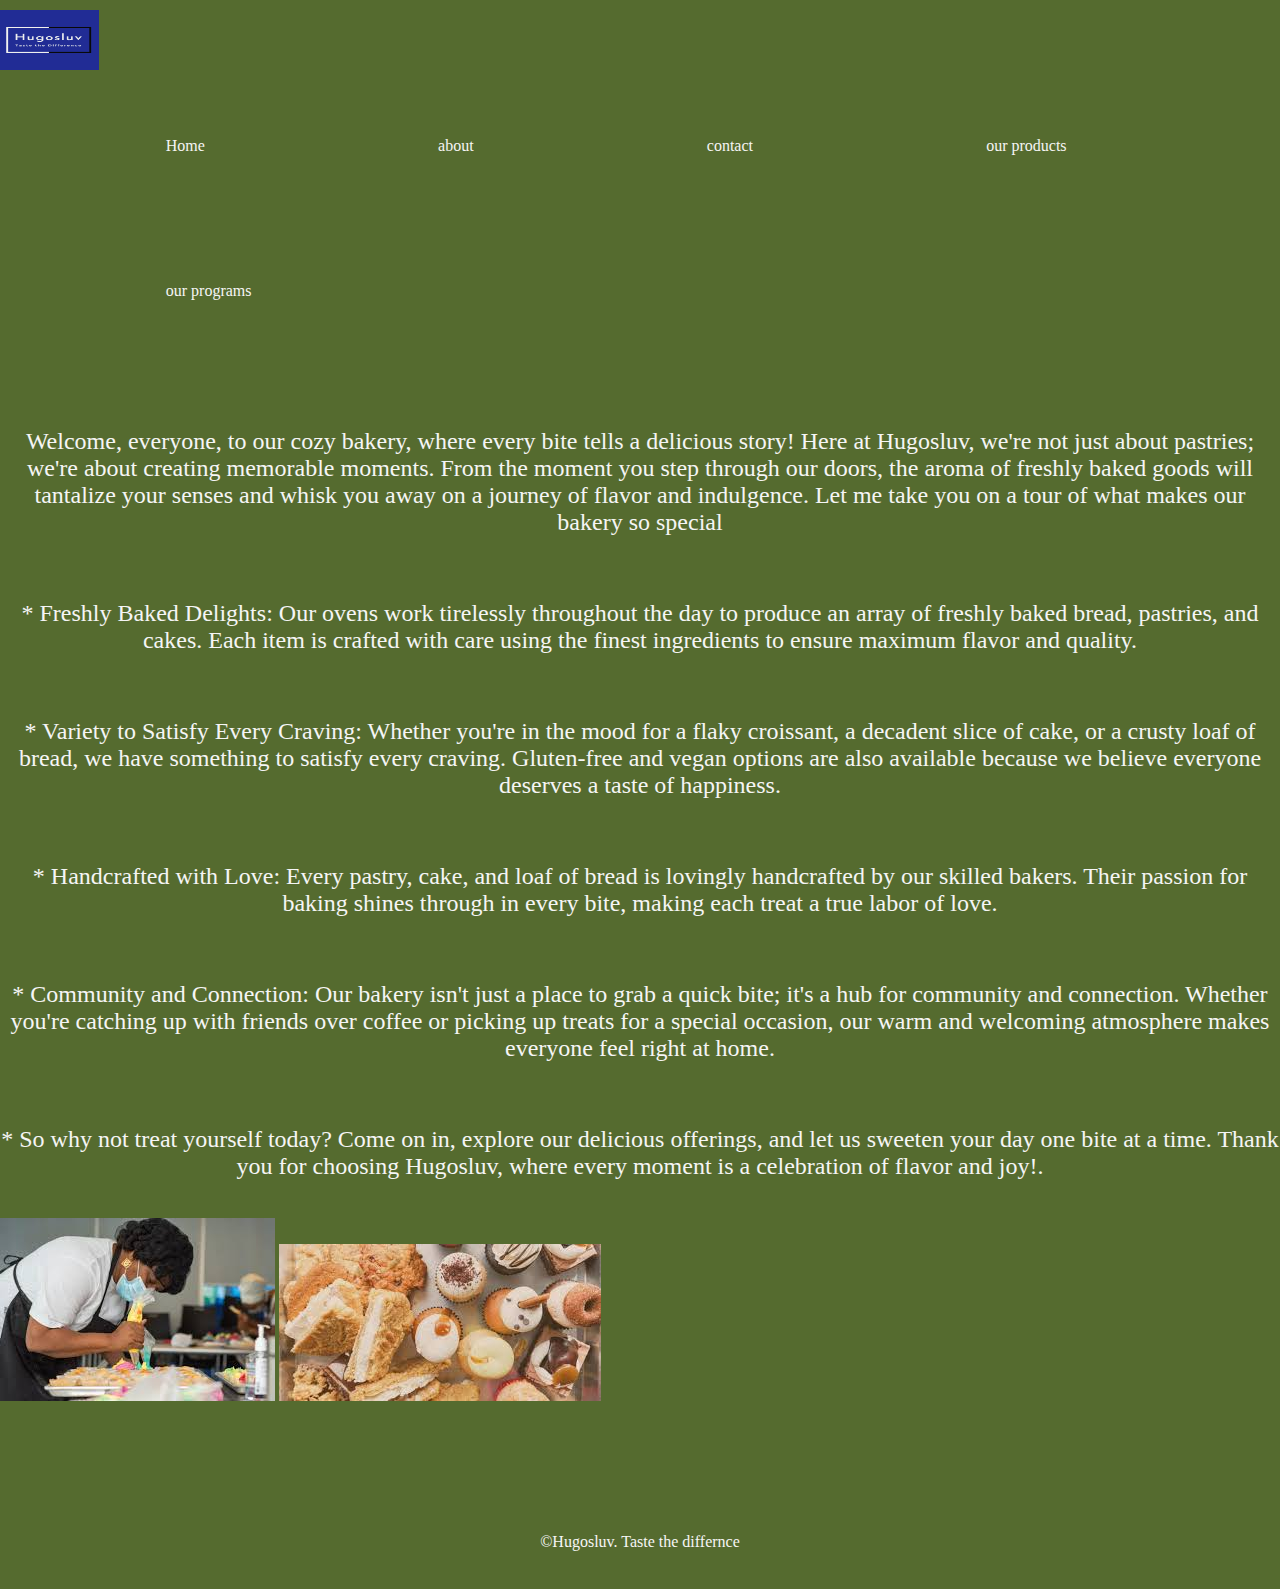
<file: index.html>
<!DOCTYPE html>
<html lang="en">
    <head>
        <meta charset="UTF-8">
        <meta name="viewport" content="width=device-width, initial-scale=1.0">
        <title>Advanced coding class</title>
        <link rel="stylesheet" href="style.css">
    </head>
    <body>
        <div class="container">
            <nav>
                <div class="logo">
                    <a href="index.html"> <img src="logo.png" alt="logo"></a>
                </div>
                <div class="navlinks">
                    <ul>
                        <li> <a href="index.html">Home</a></li>
                        <li> <a href="about.html">about</a></li>
                        <li> <a href="contact.html">contact</a></li>
                        <li> <a href="ourproducts.html">our products</a></li>
                        <li> <a href="ourprograms.html">our programs</a></li>
                    </ul>
                </div>
            </nav>
        </div>

        <div class="welcome">
            <p>Welcome, everyone, to our cozy bakery, where every bite tells a delicious story! 

                Here at Hugosluv, we're not just about pastries; we're about creating memorable moments. From the moment you step through our doors, the aroma of freshly baked goods will tantalize your senses and whisk you away on a journey of flavor and indulgence.
                
                Let me take you on a tour of what makes our bakery so special </p>

            <p> * Freshly Baked Delights: Our ovens work tirelessly throughout the day to produce an array of freshly baked bread, pastries, and cakes. Each item is crafted with care using the finest ingredients to ensure maximum flavor and quality.</p> 
                
               
            <p> * Variety to Satisfy Every Craving: Whether you're in the mood for a flaky croissant, a decadent slice of cake, or a crusty loaf of bread, we have something to satisfy every craving. Gluten-free and vegan options are also available because we believe everyone deserves a taste of happiness.</p> 
                
               
            <p> * Handcrafted with Love: Every pastry, cake, and loaf of bread is lovingly handcrafted by our skilled bakers. Their passion for baking shines through in every bite, making each treat a true labor of love.</p> 
                
               
            <p> * Community and Connection: Our bakery isn't just a place to grab a quick bite; it's a hub for community and connection. Whether you're catching up with friends over coffee or picking up treats for a special occasion, our warm and welcoming atmosphere makes everyone feel right at home.</p> 
                
               
            <p> * So why not treat yourself today? Come on in, explore our delicious offerings, and let us sweeten your day one bite at a time. Thank you for choosing Hugosluv, where every moment is a celebration of flavor and joy!. </p> 
        </div>
        <div class="image">
            <img src="images (1).jpg" alt="image">
            <img src="images (2).jpg" alt="image"> 
        </div>

        <footer>
            <p>&copy;Hugosluv. Taste the differnce</p>
        </footer>

    </body>
</html>
</file>
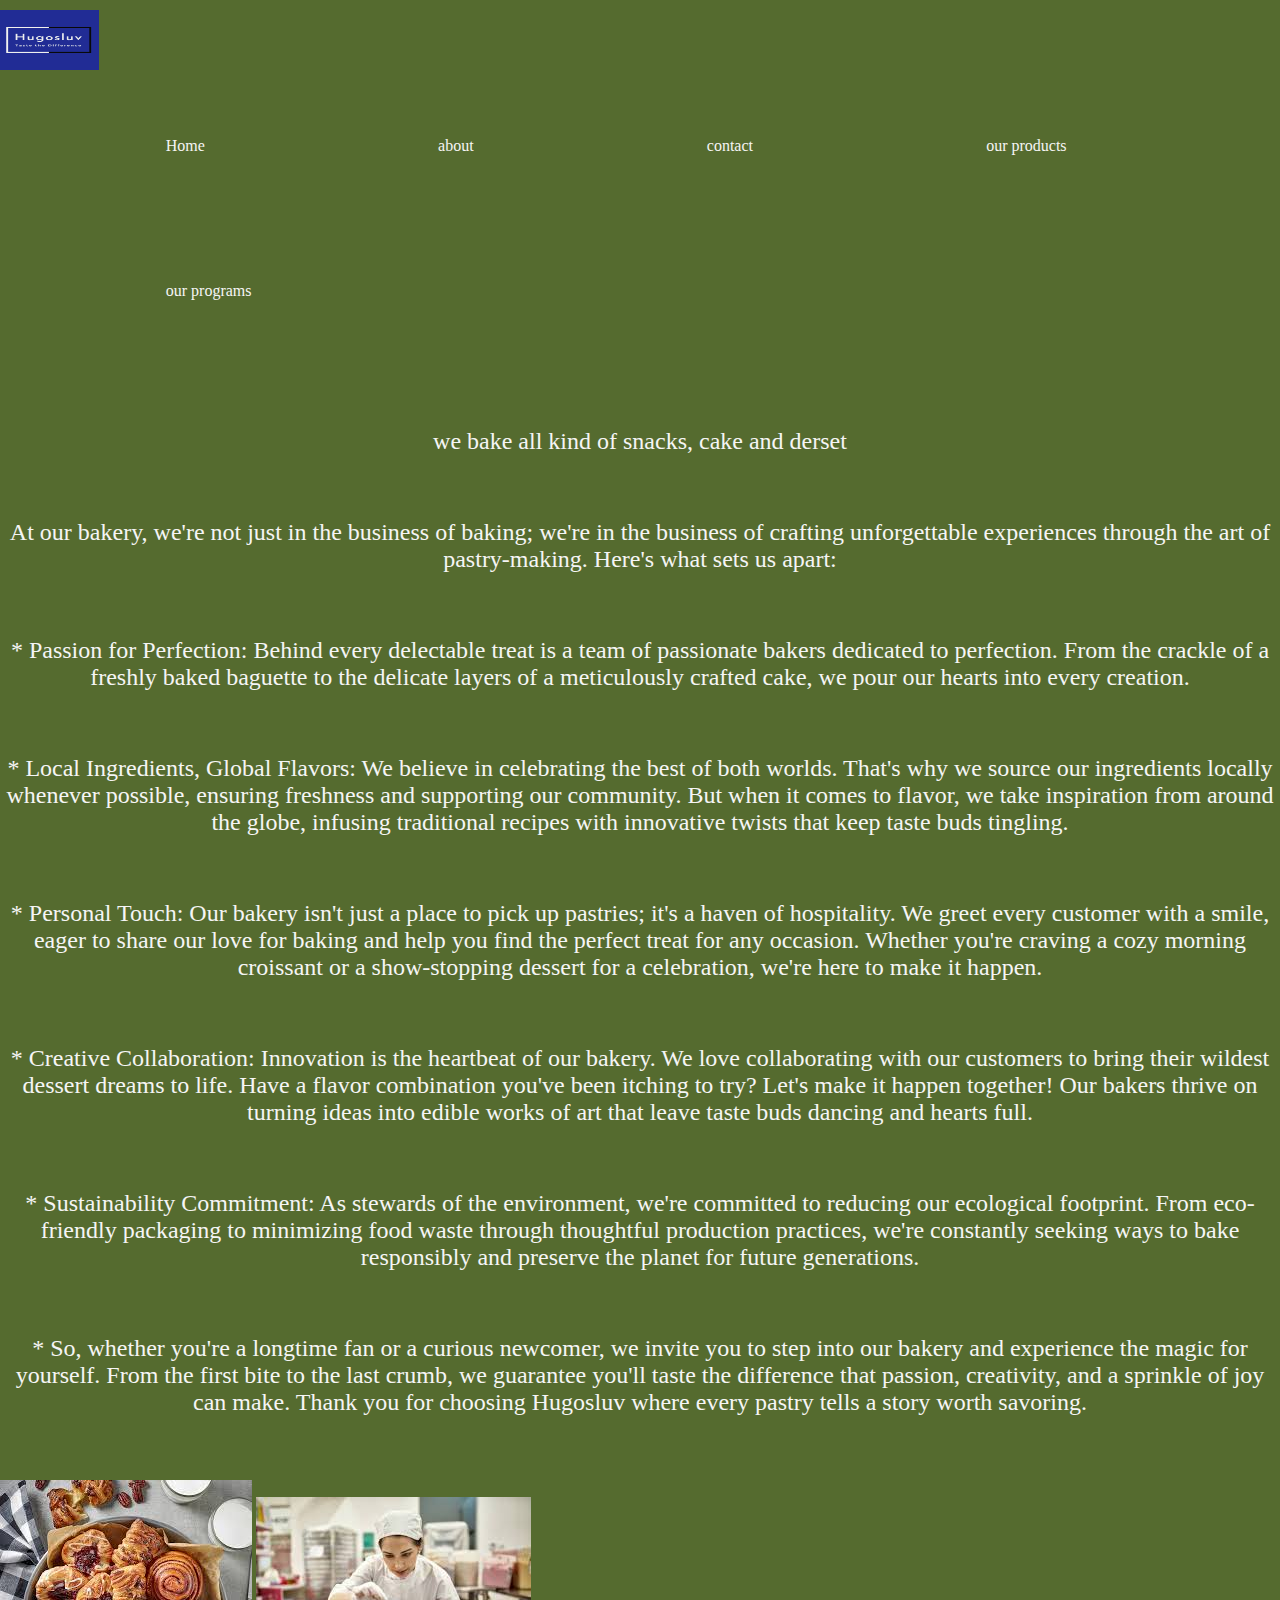
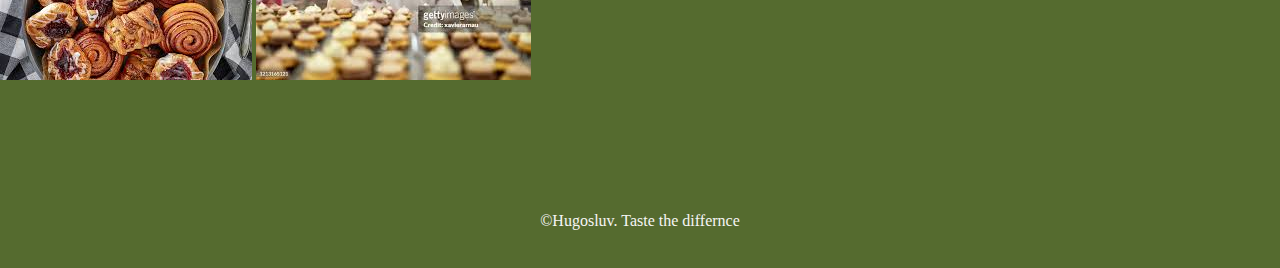
<file: about.html>
<!DOCTYPE html>
<html lang="en">
    <head>
        <meta charset="UTF-8">
        <meta name="viewport" content="width=device-width, initial-scale=1.0">
        <title>Advanced coding class</title>
        <link rel="stylesheet" href="style.css">
    </head>
    <body>
        <div class="container">
            <nav>
                <div class="logo">
                    <a href="index.html"> <img src="logo.png" alt="logo"></a>
                </div>
                <div class="navlinks">
                    <ul>
                        <li> <a href="index.html">Home</a></li>
                        <li> <a href="about.html">about</a></li>
                        <li> <a href="contact.html">contact</a></li>
                        <li> <a href="ourproducts.html">our products</a></li>
                        <li> <a href="ourprograms.html">our programs</a></li>
                    </ul>
                </div>
            </nav>
        </div>

        <div class="welcome">
            <p>we bake all kind of snacks, cake and derset </p>
            <p>At our bakery, we're not just in the business of baking; we're in the business of crafting unforgettable experiences through the art of pastry-making. Here's what sets us apart:

            <p> * Passion for Perfection: Behind every delectable treat is a team of passionate bakers dedicated to perfection. From the crackle of a freshly baked baguette to the delicate layers of a meticulously crafted cake, we pour our hearts into every creation.</p>
                
            <p> * Local Ingredients, Global Flavors: We believe in celebrating the best of both worlds. That's why we source our ingredients locally whenever possible, ensuring freshness and supporting our community. But when it comes to flavor, we take inspiration from around the globe, infusing traditional recipes with innovative twists that keep taste buds tingling.</p>
                
            <p> * Personal Touch: Our bakery isn't just a place to pick up pastries; it's a haven of hospitality. We greet every customer with a smile, eager to share our love for baking and help you find the perfect treat for any occasion. Whether you're craving a cozy morning croissant or a show-stopping dessert for a celebration, we're here to make it happen.</p>
                
            <p> * Creative Collaboration: Innovation is the heartbeat of our bakery. We love collaborating with our customers to bring their wildest dessert dreams to life. Have a flavor combination you've been itching to try? Let's make it happen together! Our bakers thrive on turning ideas into edible works of art that leave taste buds dancing and hearts full.</p>
                
            <p> * Sustainability Commitment: As stewards of the environment, we're committed to reducing our ecological footprint. From eco-friendly packaging to minimizing food waste through thoughtful production practices, we're constantly seeking ways to bake responsibly and preserve the planet for future generations.</p>
                
            <p> * So, whether you're a longtime fan or a curious newcomer, we invite you to step into our bakery and experience the magic for yourself. From the first bite to the last crumb, we guarantee you'll taste the difference that passion, creativity, and a sprinkle of joy can make. Thank you for choosing Hugosluv where every pastry tells a story worth savoring.</p>
                
                
                
                
                </p>
        </div>
        <div class="image">
            <img src="images (5).jpg" alt="image">
            <img src="images.jpg" alt="image"> 
        </div>

        <footer>
            <p>&copy;Hugosluv. Taste the differnce</p>
        </footer>

    </body>
</html>
</file>
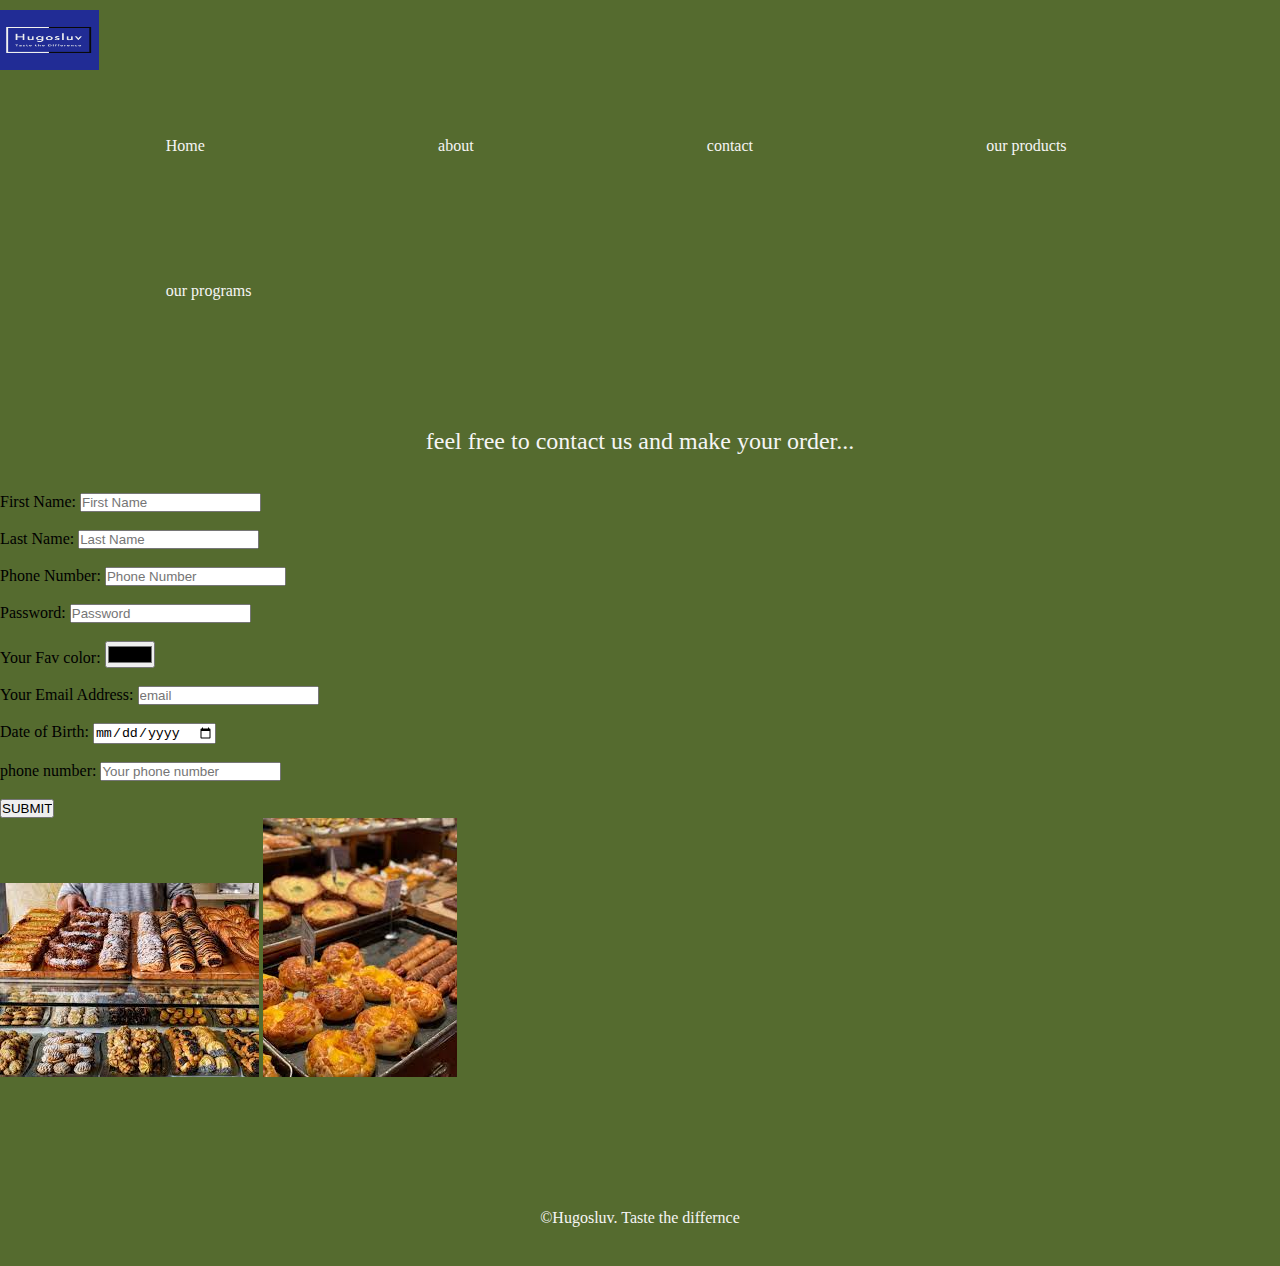
<file: contact.html>
<!DOCTYPE html>
<html lang="en">
    <head>
        <meta charset="UTF-8">
        <meta name="viewport" content="width=device-width, initial-scale=1.0">
        <title>Advanced coding class</title>
        <link rel="stylesheet" href="style.css">
    </head>
    <body>
        <div class="container">
            <nav>
                <div class="logo">
                    <a href="index.html"> <img src="logo.png" alt="logo"></a>
                </div>
                <div class="navlinks">
                    <ul>
                        <li> <a href="index.html">Home</a></li>
                        <li> <a href="about.html">about</a></li>
                        <li> <a href="contact.html">contact</a></li>
                        <li> <a href="ourproducts.html">our products</a></li>
                        <li> <a href="ourprograms.html">our programs</a></li>
                    </ul>
                </div>
            </nav>
        </div>

        <div class="welcome">
            <p>feel free to contact us and make your order...</p>
            <form>
                <label for="First Name">First Name: </label><input type="text" id="First Name" placeholder="First Name" required><br><br>
                <label for="Last Name">Last Name: </label><input type="text" id="Last Name" placeholder="Last Name" required><br><br>
                <label for="Phone Number">Phone Number: </label><input type="number" id="Phone Number" placeholder="Phone Number" required><br><br>
                <label for="Password">Password: </label><input type="Password" id="Password" placeholder="Password" required><br><br>
                <label for="Fav color">Your Fav color: </label><input type="color" id="color" placeholder="color" required><br><br>
                <label for="email">Your Email Address: </label><input type="email" id="email" placeholder="email" required><br><br>
                <label for="date of birth">Date of Birth: </label><input type="date" id="date of birth" placeholder="date of birth" required><br><br>
                <label for="phone number">phone number: </label><input type="phone number" id="phone number" placeholder="Your phone number" required><br><br>
                <input type="submit" value="SUBMIT"><br>
    
            </form>
        </div>
        <div class="image">
            <img src="images (3).jpg" alt="image">
            <img src="images (4).jpg" alt="image"> 
        </div>

        <footer>
            <p>&copy;Hugosluv. Taste the differnce</p>
        </footer>

    </body>
</html>
</file>
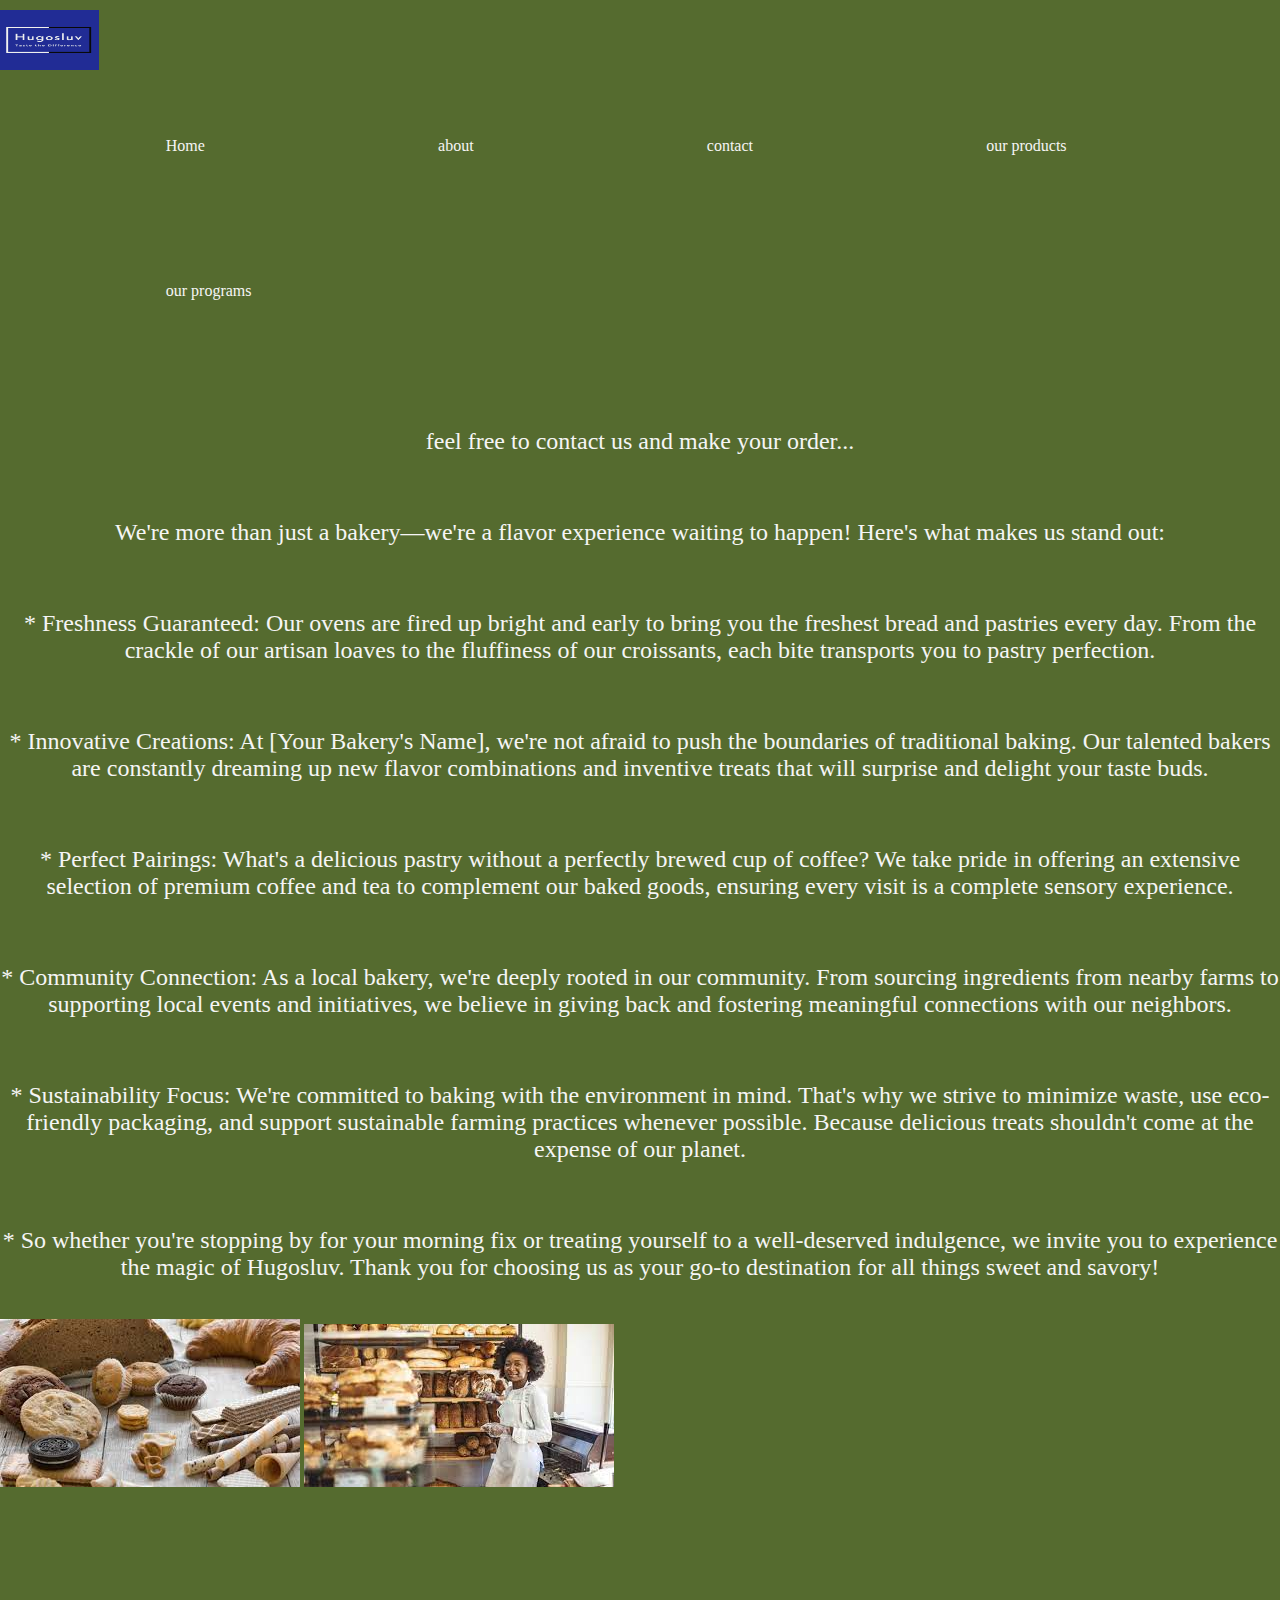
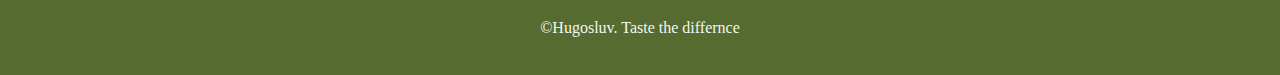
<file: ourproducts.html>
<!DOCTYPE html>
<html lang="en">
    <head>
        <meta charset="UTF-8">
        <meta name="viewport" content="width=device-width, initial-scale=1.0">
        <title>Advanced coding class</title>
        <link rel="stylesheet" href="style.css">
    </head>
    <body>
        <div class="container">
            <nav>
                <div class="logo">
                    <a href="index.html"> <img src="logo.png" alt="logo"></a>
                </div>
                <div class="navlinks">
                    <ul>
                        <li> <a href="index.html">Home</a></li>
                        <li> <a href="about.html">about</a></li>
                        <li> <a href="contact.html">contact</a></li>
                        <li> <a href="ourproducts.html">our products</a></li>
                        <li> <a href="ourprograms.html">our programs</a></li>
                    </ul>
                </div>
            </nav>
        </div>

        <div class="welcome">
            <p>feel free to contact us and make your order...</p>
            <p>We're more than just a bakery—we're a flavor experience waiting to happen! Here's what makes us stand out:</p>

            <p> * Freshness Guaranteed: Our ovens are fired up bright and early to bring you the freshest bread and pastries every day. From the crackle of our artisan loaves to the fluffiness of our croissants, each bite transports you to pastry perfection.</p>
            
            <p> * Innovative Creations: At [Your Bakery's Name], we're not afraid to push the boundaries of traditional baking. Our talented bakers are constantly dreaming up new flavor combinations and inventive treats that will surprise and delight your taste buds.</p>
            
            <p> * Perfect Pairings: What's a delicious pastry without a perfectly brewed cup of coffee? We take pride in offering an extensive selection of premium coffee and tea to complement our baked goods, ensuring every visit is a complete sensory experience.</p>
            
            <p> * Community Connection: As a local bakery, we're deeply rooted in our community. From sourcing ingredients from nearby farms to supporting local events and initiatives, we believe in giving back and fostering meaningful connections with our neighbors.</p>
            
            <p> * Sustainability Focus: We're committed to baking with the environment in mind. That's why we strive to minimize waste, use eco-friendly packaging, and support sustainable farming practices whenever possible. Because delicious treats shouldn't come at the expense of our planet.</p>
            
            <p> * So whether you're stopping by for your morning fix or treating yourself to a well-deserved indulgence, we invite you to experience the magic of Hugosluv. Thank you for choosing us as your go-to destination for all things sweet and savory!</p>
        </div>
        <div class="image">
            <img src="headers.jpg" alt="image">
            <img src="download (1).jpg" alt="image"> 
        </div>

        <footer>
            <p>&copy;Hugosluv. Taste the differnce</p>
        </footer>

    </body>
</html>
</file>
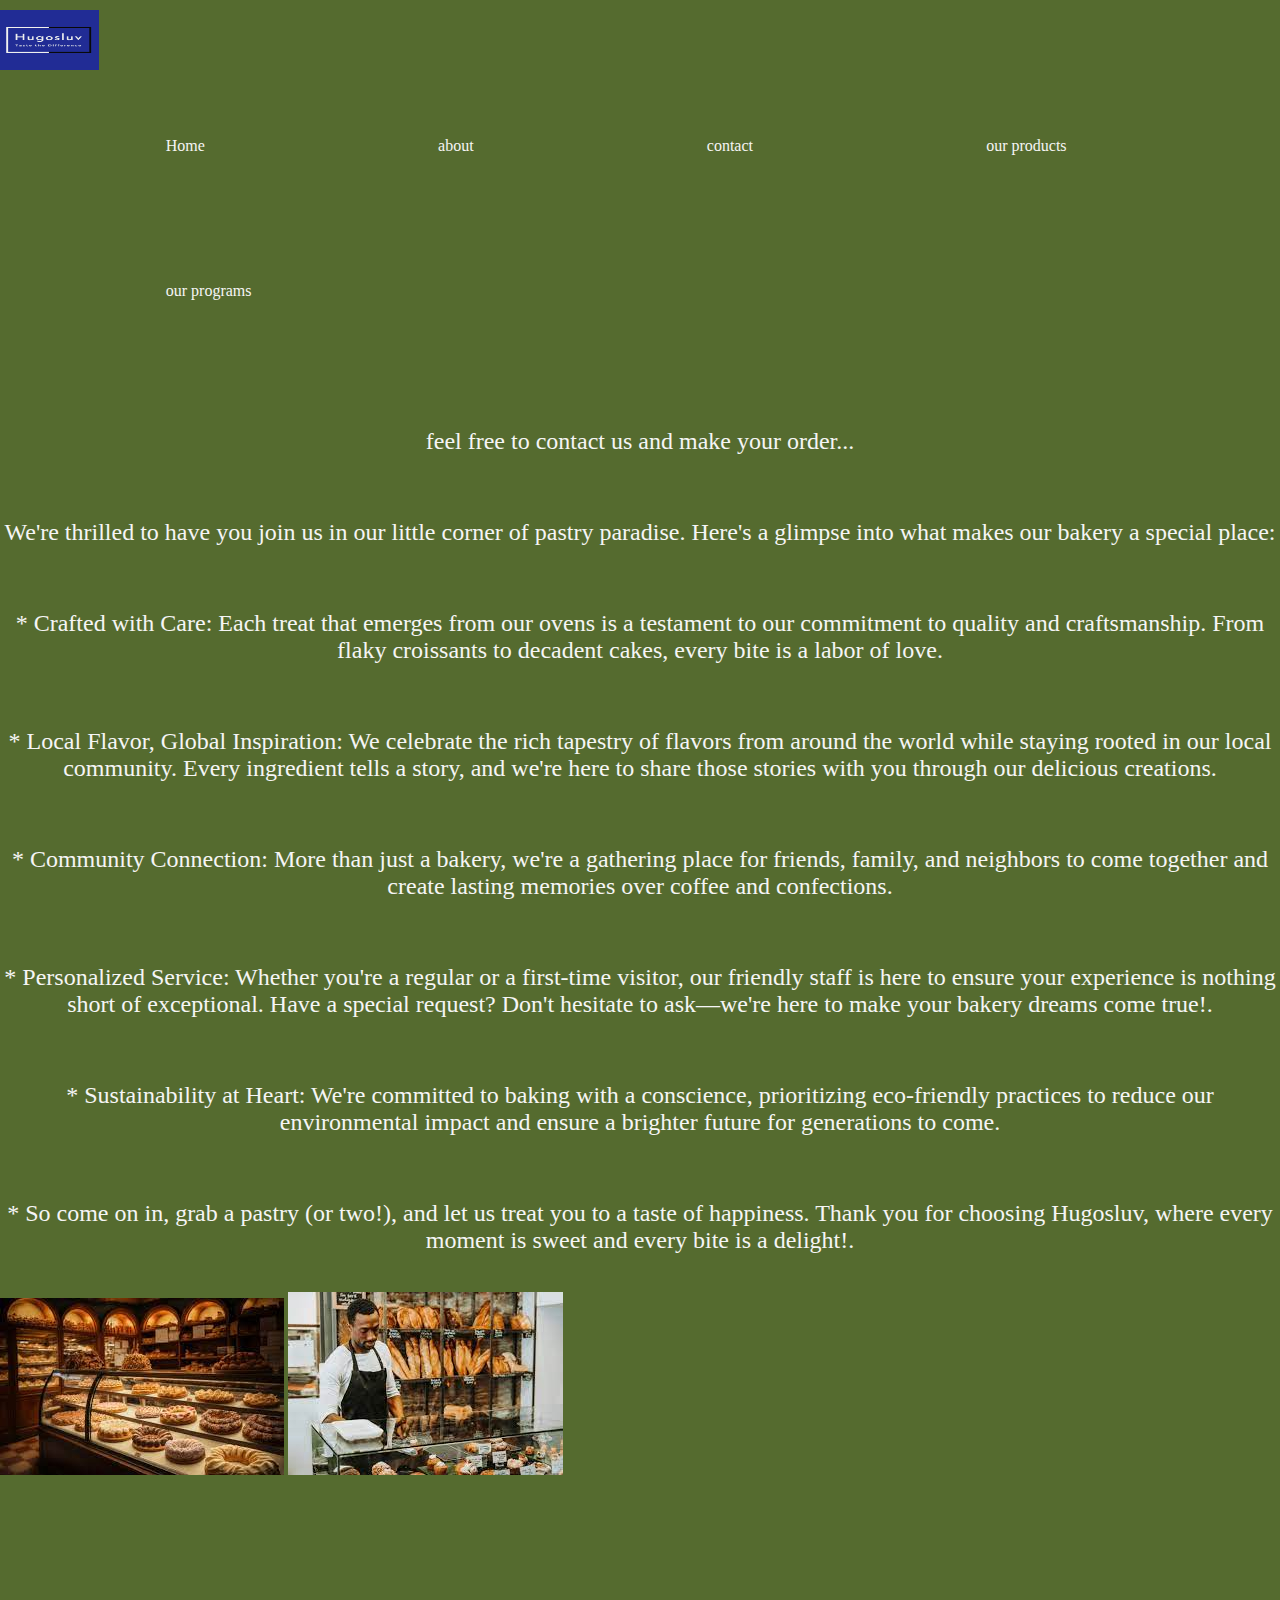
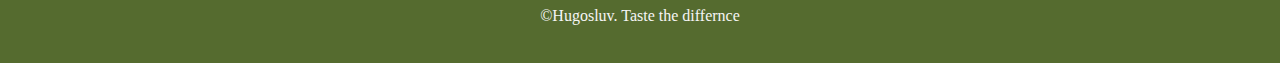
<file: ourprograms.html>
<!DOCTYPE html>
<html lang="en">
    <head>
        <meta charset="UTF-8">
        <meta name="viewport" content="width=device-width, initial-scale=1.0">
        <title>Advanced coding class</title>
        <link rel="stylesheet" href="style.css">
    </head>
    <body>
        <div class="container">
            <nav>
                <div class="logo">
                    <a href="index.html"> <img src="logo.png" alt="logo"></a>
                </div>
                <div class="navlinks">
                    <ul>
                        <li> <a href="index.html">Home</a></li>
                        <li> <a href="about.html">about</a></li>
                        <li> <a href="contact.html">contact</a></li>
                        <li> <a href="ourproducts.html">our products</a></li>
                        <li> <a href="ourprograms.html">our programs</a></li>
                    </ul>
                </div>
            </nav>
        </div>

        <div class="welcome">
            <p>feel free to contact us and make your order...</p>
            <p>We're thrilled to have you join us in our little corner of pastry paradise. Here's a glimpse into what makes our bakery a special place:</p>

<p> * Crafted with Care: Each treat that emerges from our ovens is a testament to our commitment to quality and craftsmanship. From flaky croissants to decadent cakes, every bite is a labor of love.</p>

<p> * Local Flavor, Global Inspiration: We celebrate the rich tapestry of flavors from around the world while staying rooted in our local community. Every ingredient tells a story, and we're here to share those stories with you through our delicious creations.</p>

<p> * Community Connection: More than just a bakery, we're a gathering place for friends, family, and neighbors to come together and create lasting memories over coffee and confections.</p>

<p> * Personalized Service: Whether you're a regular or a first-time visitor, our friendly staff is here to ensure your experience is nothing short of exceptional. Have a special request? Don't hesitate to ask—we're here to make your bakery dreams come true!.</p>

<p> * Sustainability at Heart: We're committed to baking with a conscience, prioritizing eco-friendly practices to reduce our environmental impact and ensure a brighter future for generations to come.</p>

<p> * So come on in, grab a pastry (or two!), and let us treat you to a taste of happiness. Thank you for choosing Hugosluv, where every moment is sweet and every bite is a delight!.</p>
        </div>
        <div class="image">
            <img src="download (2).jpg" alt="image">
            <img src="download.jpg" alt="image"> 
        </div>

        <footer>
            <p>&copy;Hugosluv. Taste the differnce</p>
        </footer>

    </body>
</html>
</file>
<file: style.css>
*{
    margin: 0%;
    padding: 0;
}

body{
    background-color: darkolivegreen;
}

.header{
    min-height: 100vh; 
    width: 100%;
    background-image: url(header.jpg);
    background-size: cover;
    background-position: center;
    position: relative;
}

nav img{
    width: 100px;
    height: 60px;
    margin-top: 10px;
    margin-left: -2%;
}

.welcome p{
    color: whitesmoke;
    font-size: x-large;
    text-align: center;
    margin-top: 5%;
    margin-bottom: 3%;
}

.navlinks li{
    display: inline-flex;
    padding: 3%;
    margin-left: 8%;
}

nav a{
    list-style: none;
    text-decoration: none;
    margin: 25px;
    color: whitesmoke;
}

footer{
    margin-top: 10%;
    text-align: center;
    color: whitesmoke;
    padding-bottom: 3%;
}
</file>
